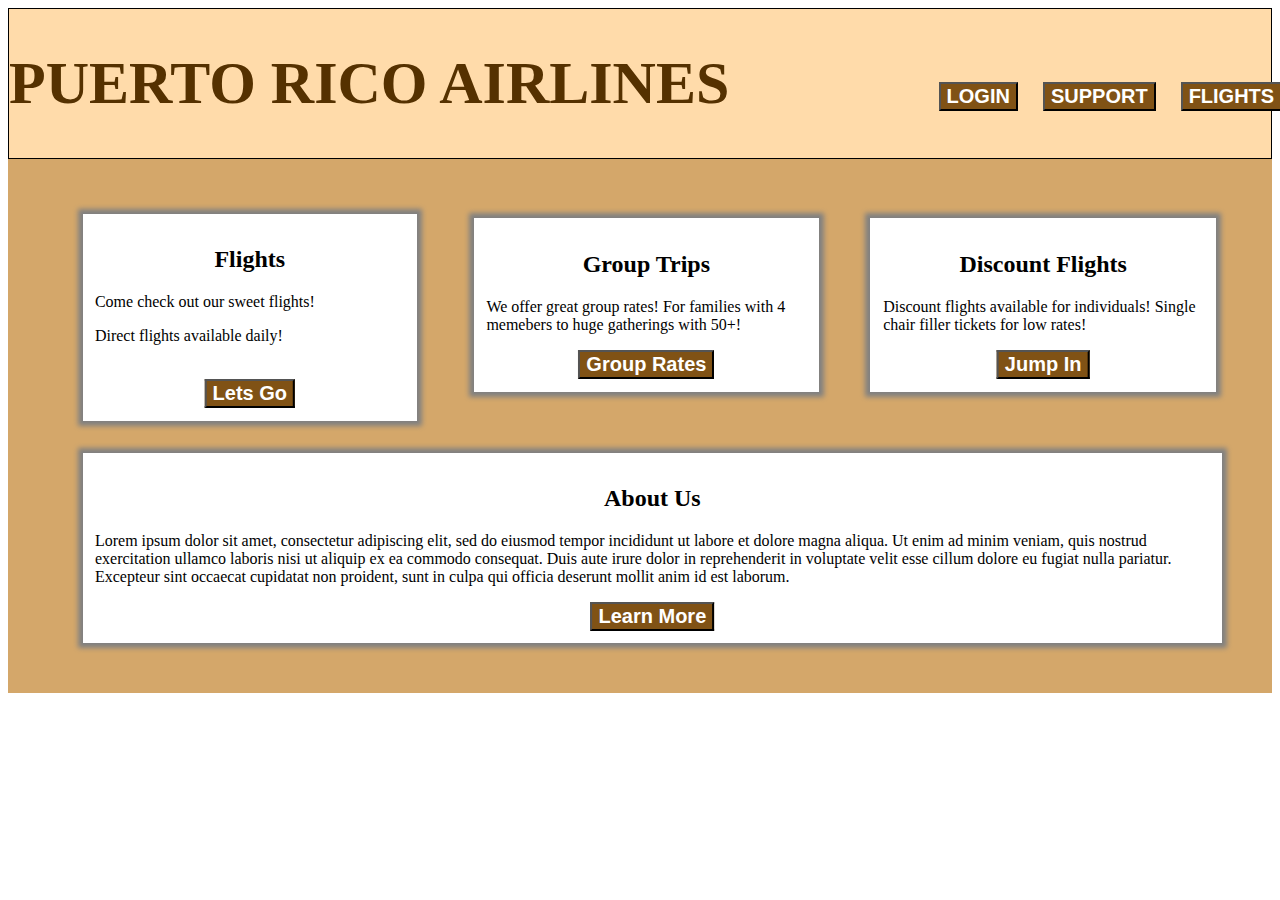
<file: index.html>
<!DOCTYPE html>
<html>
  <head>
    <meta charset="utf-8">
    <title>Airlines!!</title>
    <link rel="stylesheet" href="./style.css">
  </head>
  
  <body>

    <header class="header">
      <h1>PUERTO RICO AIRLINES
        <button id="navigation">LOGIN</button>
        <button id="navigation">SUPPORT</button>
        <button id="navigation">FLIGHTS</button>
        <button id="navigation">HOME</button>
      </h1>
    </header>

    <main class="body">
      <section class="bin">
        <h2>Flights</h2>
        <p>Come check out our sweet flights!</p>
        <p>Direct flights available daily!</p><br>
        <button id="binbutton">Lets Go</button>
      </section>

      <section class="bin">
        <h2>Group Trips</h2>
        <p>We offer great group rates! For families with 4 memebers to huge gatherings with 50+!</p>
        <button id="binbutton">Group Rates</button>
      </section>

      <section class="bin">
        <h2>Discount Flights</h2>
        <p>Discount flights available for individuals! Single chair filler tickets for low rates!</p>
        <button id="binbutton">Jump In</button>
      </section>

      <section class="bin" id="big">
        <h2>About Us</h2>
        <p>Lorem ipsum dolor sit amet, consectetur adipiscing elit, sed do eiusmod tempor incididunt ut labore et dolore magna aliqua. Ut enim ad minim veniam, quis nostrud exercitation ullamco laboris nisi ut aliquip ex ea commodo consequat. Duis aute irure dolor in reprehenderit in voluptate velit esse cillum dolore eu fugiat nulla pariatur. Excepteur sint occaecat cupidatat non proident, sunt in culpa qui officia deserunt mollit anim id est laborum.</p>
        <button id="binbutton">Learn More</button>
      </section>
    </main>
  </body>
</html>
</file>
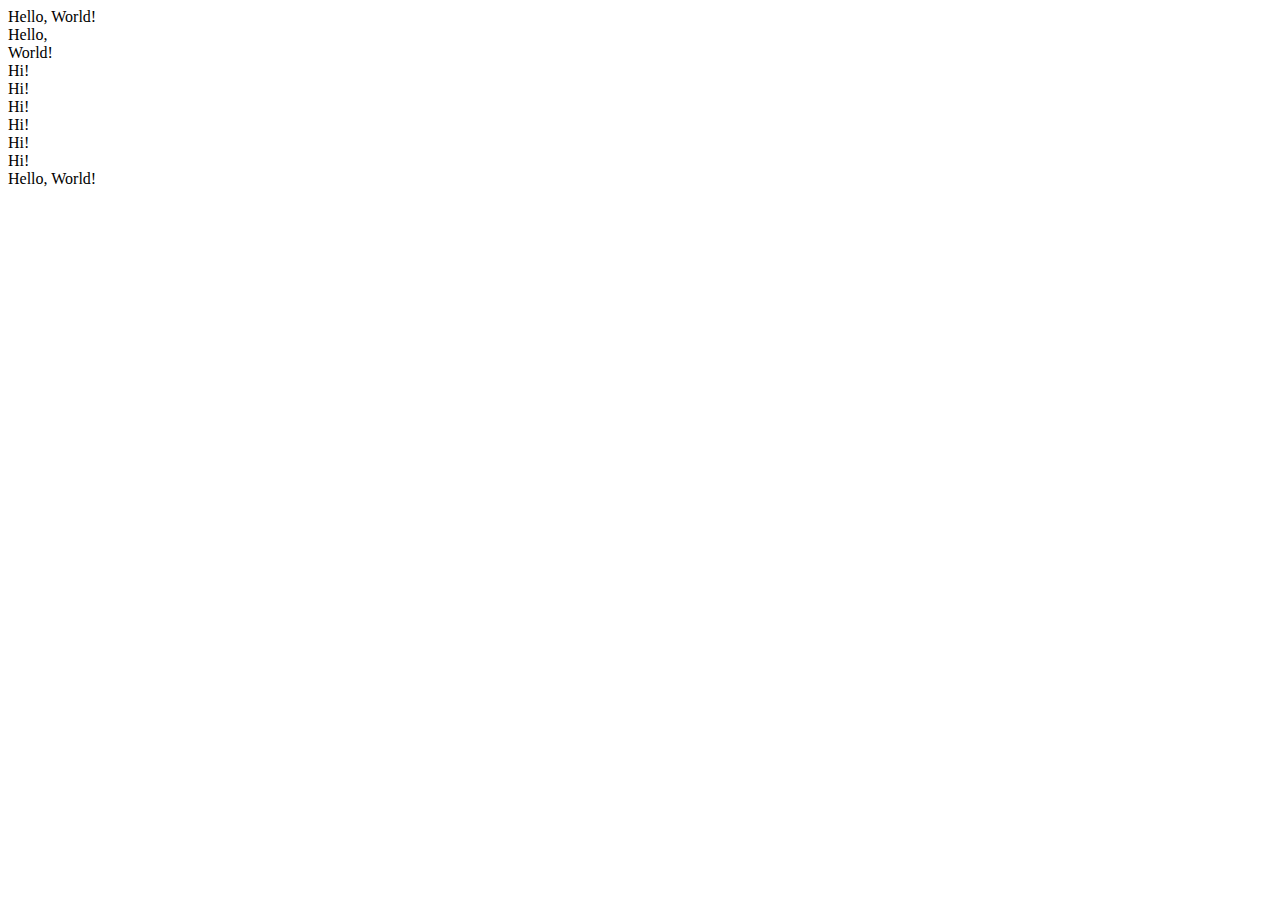
<file: tester.html>
<!DOCTYPE html>
<html lang="en">
  <head>
    <meta charset="UTF-8">
    <title>Bootstrap Sandbox</title>
    
    <!-- Bootstrap CSS -->
    <link href="https://cdn.jsdelivr.net/npm/bootstrap@5.1.1/dist/css/bootstrap.min.css" rel="stylesheet" integrity="sha384-F3w7mX95PdgyTmZZMECAngseQB83DfGTowi0iMjiWaeVhAn4FJkqJByhZMI3AhiU" crossorigin="anonymous">

  </head>
  <body>
    <div class="container-fluid">
      <div class="row">
    	<div class="col-md-12 bg-primary">Hello, World!</div>
      </div>
      <div class="row">
  	<div class="col-md-6 bg-success">Hello,</div>
  	<div class="col-md-6 bg-danger">World!</div>
      </div>
      <div class="row">
        <div class="col-md-2 bg-info">Hi!</div>
        <div class="col-md-2 bg-warning">Hi!</div>
        <div class="col-md-2 bg-info">Hi!</div>
        <div class="col-md-2 bg-warning">Hi!</div>
        <div class="col-md-2 bg-info">Hi!</div>
        <div class="col-md-2 bg-warning">Hi!</div>
      </div>
      <div class="row">
  	<div class="col-md-6 col-md-offset-3 text-center">Hello, World!</div>
      </div>
    </div>

    <!-- Bootstrap Bundle with Popper Included -->
    <script src="https://cdn.jsdelivr.net/npm/bootstrap@5.1.1/dist/js/bootstrap.bundle.min.js" integrity="sha384-/bQdsTh/da6pkI1MST/rWKFNjaCP5gBSY4sEBT38Q/9RBh9AH40zEOg7Hlq2THRZ" crossorigin="anonymous"></script>

  </body>
</html>
</file>
<file: style.css>
/*COLORS:
Header background - #FFDBAA
button - #805215
Header Text - #553100
Main background - #D4A76A*/

.header{
    background: #FFDBAA;
    color: #553100;
    font-size: 30px;
    border: 1px solid black;
}


.header button {
    background: #805215;
    color: white;
    font-size: 20px;
    font-weight: bold;
    margin: 5px;
    position: relative;
    right: -15%;
}

.body{
    background: #D4A76A;
    padding: 1%;
}

#binbutton{
    background: #805215;
    color: white;
    font-size: 20px;
    font-weight: bold;
    position: relative;
    left: 50%;
    bottom: 10%;
    -ms-transform: translateX(-50%);
    transform: translateX(-50%);
}

.bin{
    background: white;
    width: 25%;
    padding: 1%;
    margin: 3%;
    box-shadow: 0px 0px 5px 5px grey;
}

.bin:nth-of-type(1){
    position: relative;
    left: 2%;
    top: 5px;
}

.bin:nth-of-type(2){
    position: relative;
    left: 34%;
    position: absolute;
    top: 180px;

}

.bin:nth-of-type(3){
    position: relative;
    left: 65%;
    position: absolute;
    top: 180px;
}

#big{
    position: relative;
    left: 2%;
    width: 90%;
}

h2{
    text-align: center;
}
</file>
